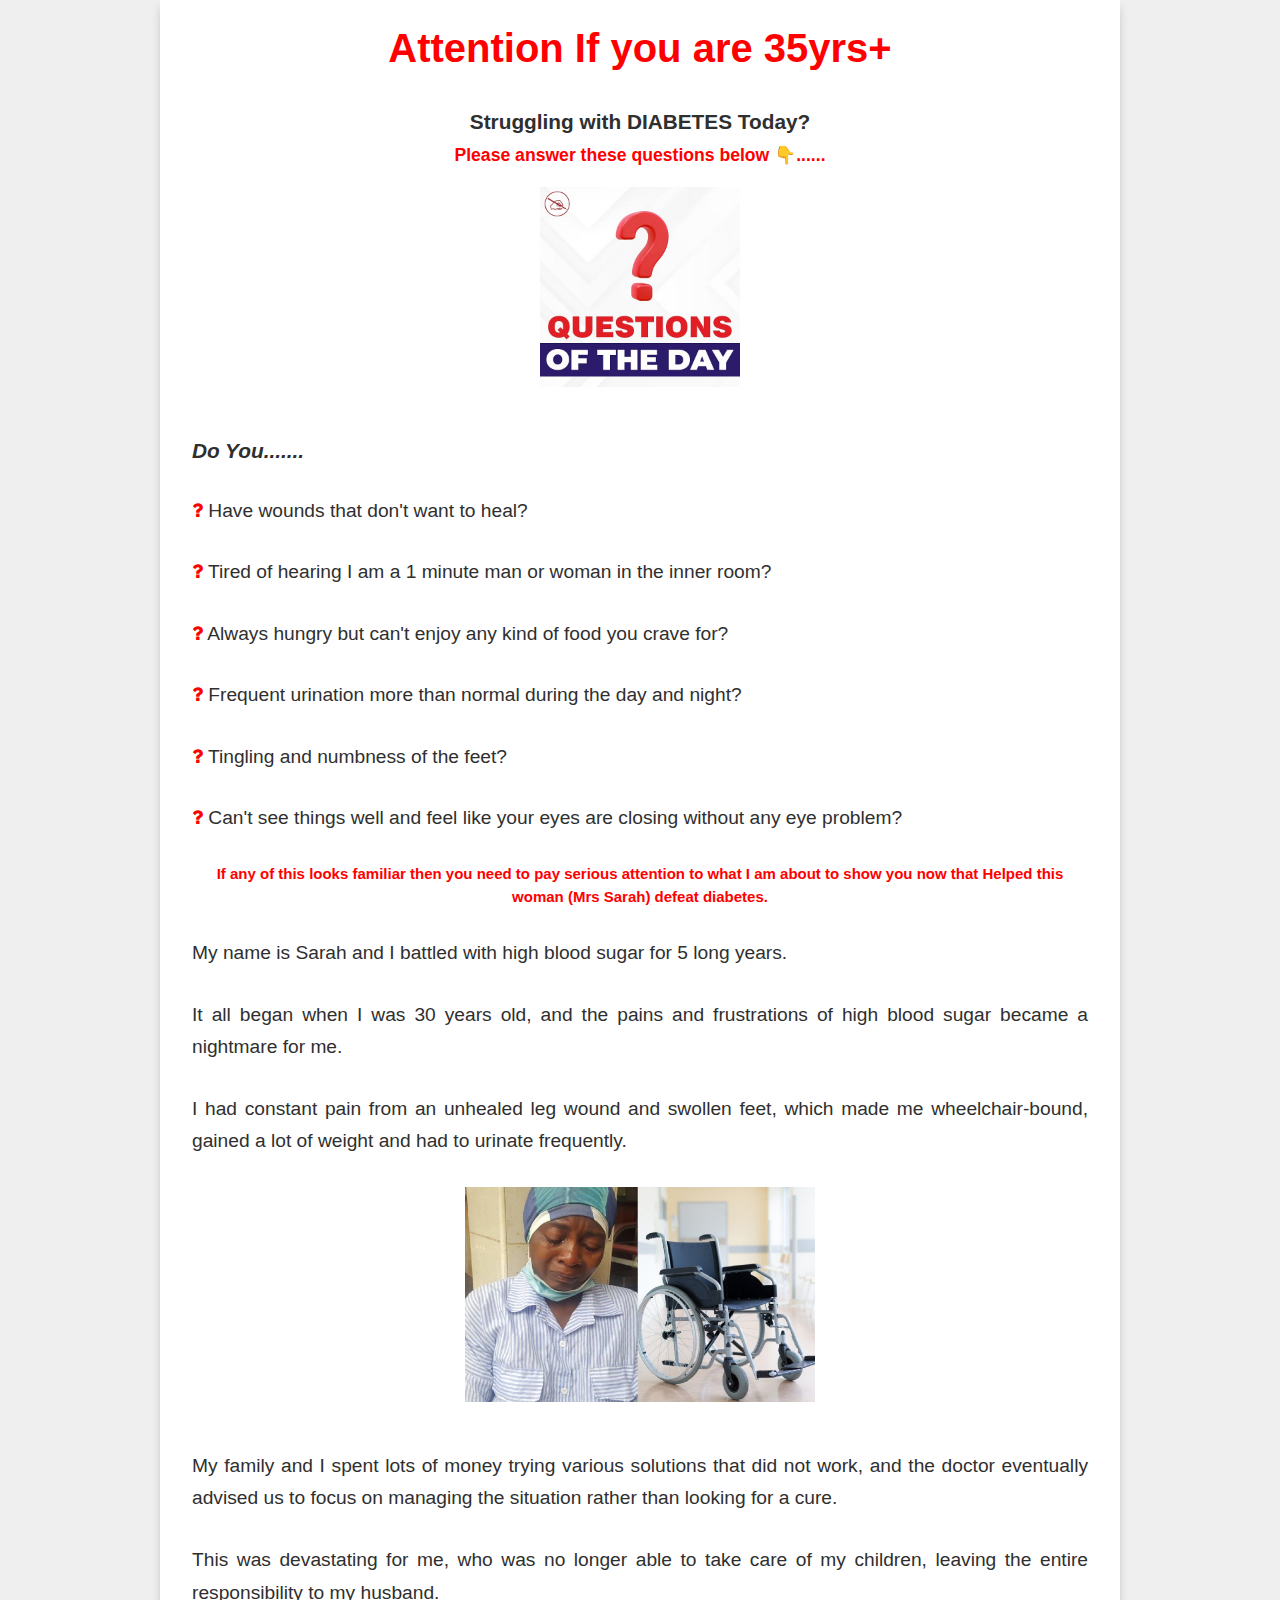
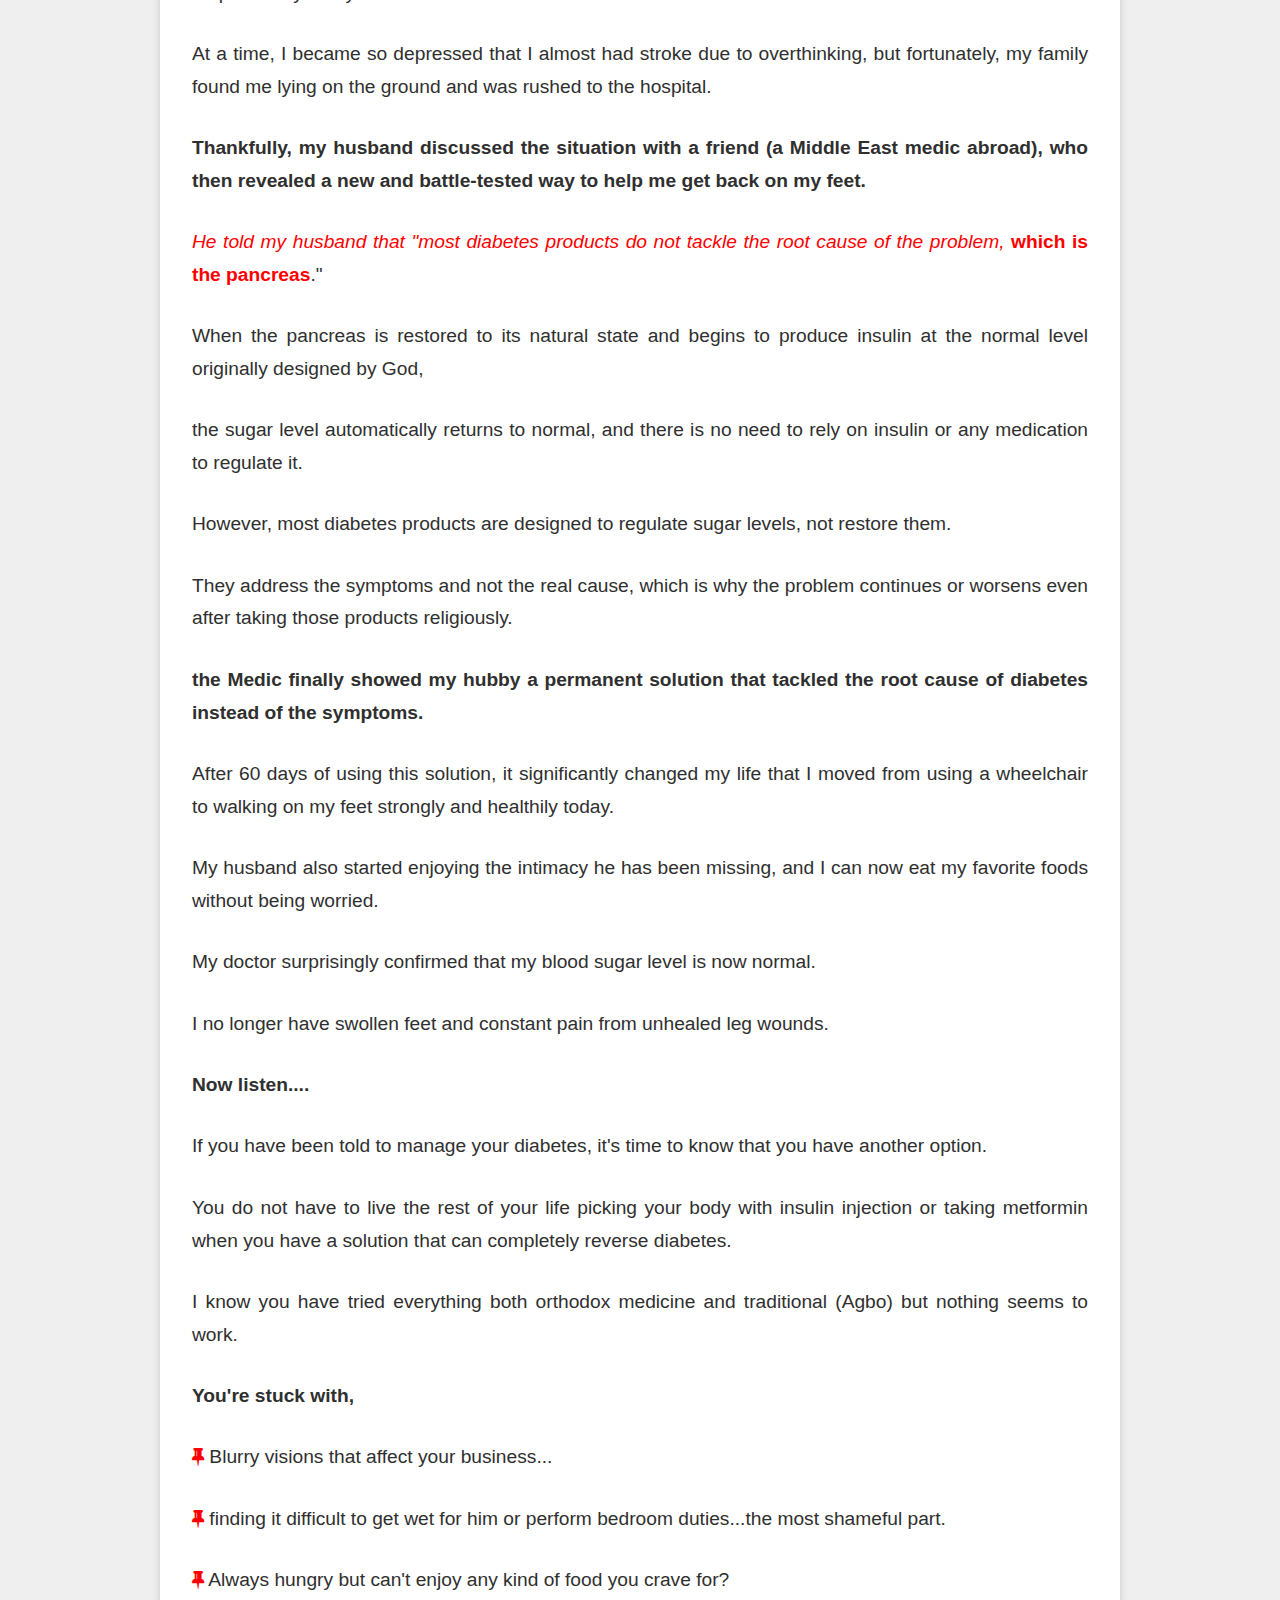
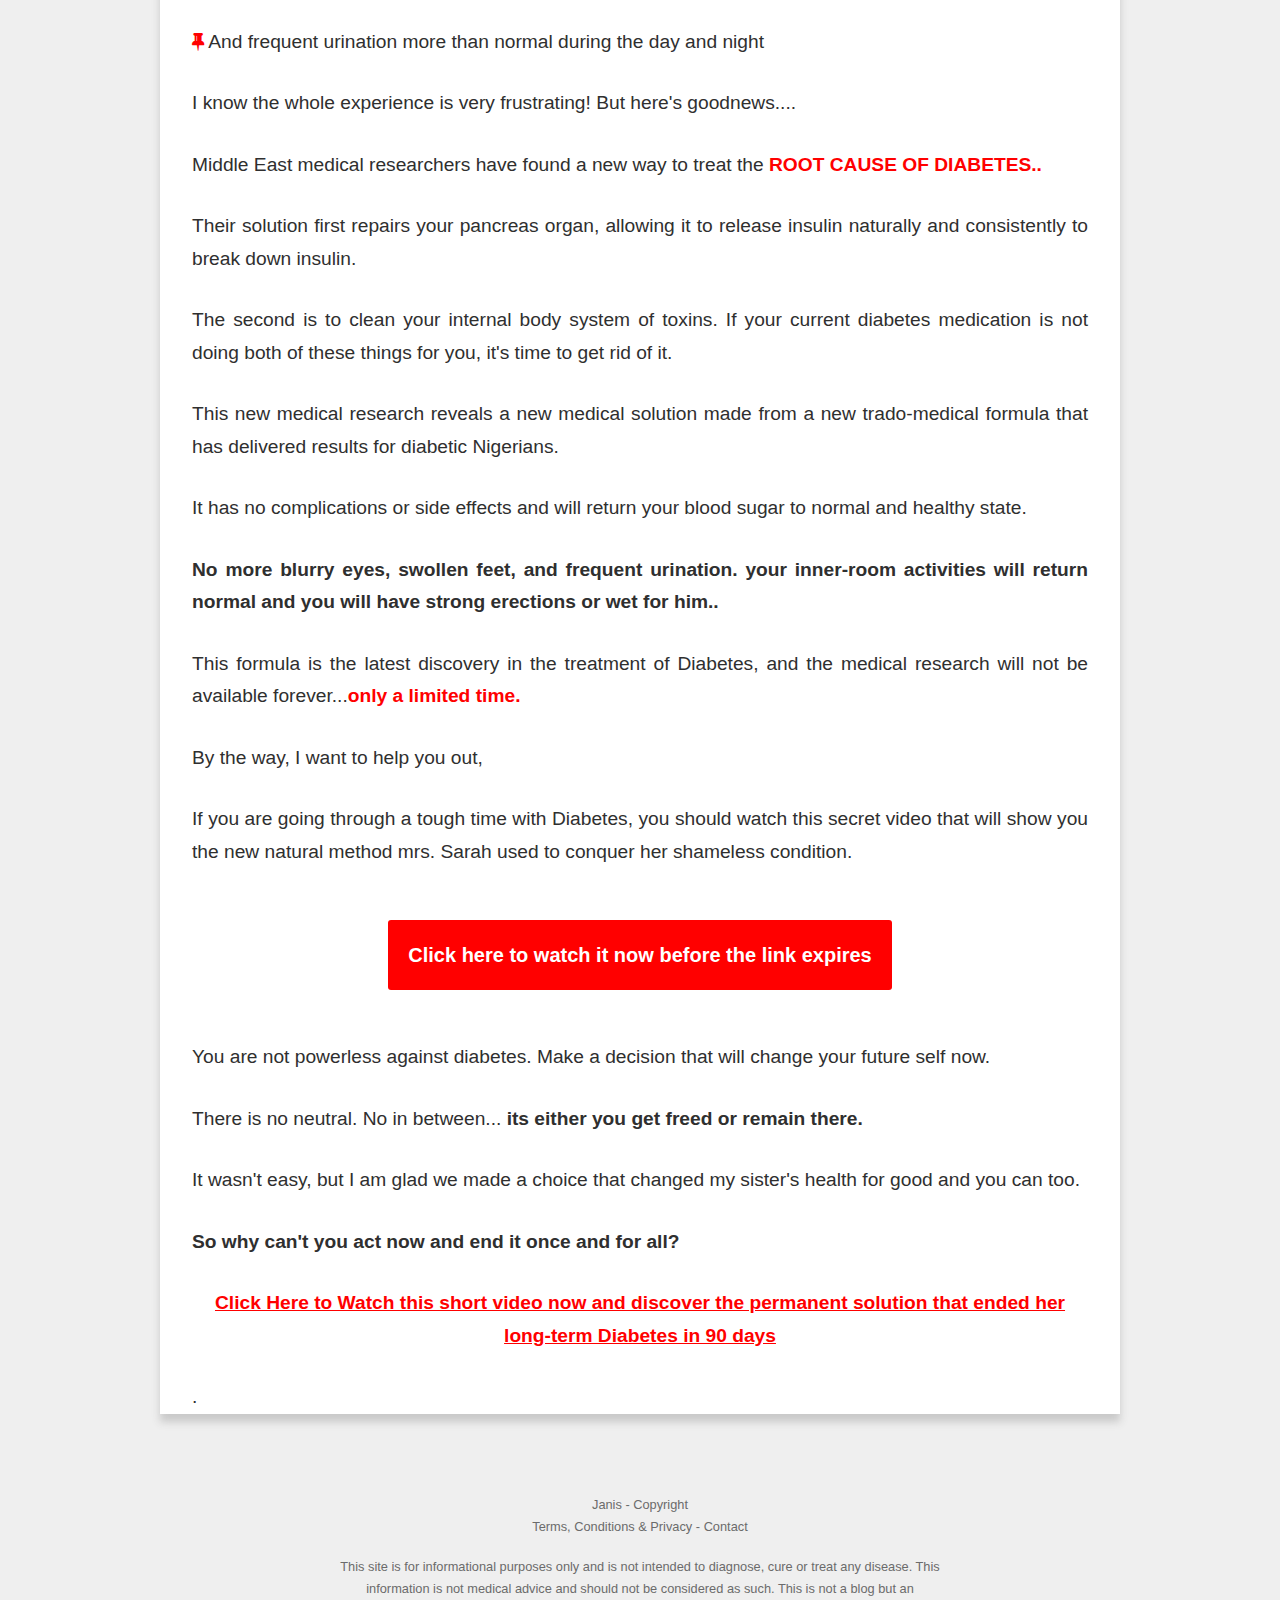
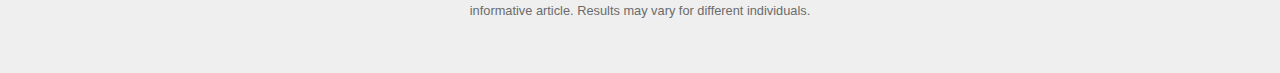
<file: index.html>
<!DOCTYPE html>
<html lang="en">
<head>
        <meta charset="UTF-8">
    <meta http-equiv="X-UA-Compatible" content="IE=edge">
    <meta name="viewport" content="width=device-width, initial-scale=1.0">
    <link rel="stylesheet" href="https://cdnjs.cloudflare.com/ajax/libs/font-awesome/4.7.0/css/font-awesome.min.css">
    <link rel="stylesheet" href="./style.css">
       <title>Attention If you are 35yrs+ & above</title>
       
    <style>
    </style>
    
    <!-- FACEBOOK PIXEL HERE -->

 </head>
 
<body>
    <section>
                 <div class="container">
  
 <h1 style="text-align: center; color: red;">Attention If you are 35yrs+ </h1>
 
 <h2 style="text-align:center;"> Struggling with DIABETES Today? </h2> 
 
 <h3 style="text-align:center; color: red;"> Please answer these questions below &#x1F447;...... </h3> 
 
            <div class="img" style="text-align:center;">
                <img src="./image/question.jpeg" alt="Question" width="200" height="200">
            </div>
            
    
<p><h2><i> Do You....... </i></h2></p>

<div><p><i class="fa fa-question" aria-hidden="true"></i>  Have wounds that don't want to heal?
</p></div>
<div><p><i class="fa fa-question" aria-hidden="true"></i>  Tired of hearing I am a 1 minute man or woman in the inner room?
</p></div>
<div><p><i class="fa fa-question" aria-hidden="true"></i>  Always hungry but can't enjoy any kind of food you crave for?
</p></div>
<div><p><i class="fa fa-question" aria-hidden="true"></i>  Frequent urination more than normal during the day and night?
</p></div>
<div><p><i class="fa fa-question" aria-hidden="true"></i>  Tingling and numbness of the feet?
</p></div>
<div><p><i class="fa fa-question" aria-hidden="true"></i>  Can't see things well and feel like your eyes are closing without any eye problem?
</p></div>


        <!-- <ul>
  <li><h4>Have wounds that don't want to heal?</h4></li>  <br>
      <li><h4>Tired of hearing I am a 1 minute man or woman in the inner room?</h4></li> <br>
          <li><h4>Always hungry but can't enjoy any kind of food you crave for?</h4></li> <br>
                <li><h4>Frequent urination more than normal during the day and night?</h4></li> <br>
                    <li><h4>Tingling and numbness of the feet?</h4></li> <br>
                         <li><h4>Can't see things well and feel like your eyes are closing without any eye problem?</h4></li> <br>
    </ul>  -->


<h5 style="text-align:center; color: red;">
   If any of this looks familiar then you need to pay serious attention to what I am about to show you now that Helped this woman (Mrs Sarah) defeat diabetes.
</h5>
<p>
My name is Sarah and I battled with high blood sugar for 5 long years.
</p>
<p>
It all began when I was 30 years old, and the pains and frustrations of high blood sugar became a nightmare for me.
</p>
<p>
I had constant pain from an unhealed leg wound and swollen feet, which made me wheelchair-bound, gained a lot of weight and had to urinate frequently.
</p>

<div class="img" style="text-align:center;">
                <img src="./image/wheelchair.jpeg" alt="Mrs. Sarah being on a wheelchair" width="350" height="215">
            </div>




<p>
My family and I spent lots of money trying various solutions that did not work, and the doctor eventually advised us to focus on managing the situation rather than looking for a cure.
</p>
<p>
This was devastating for me, who was no longer able to take care of my children, leaving the entire responsibility to my husband.
</p>
<p>
At a time, I became so depressed that I almost had stroke due to overthinking, but fortunately, my family found me lying on the ground and was rushed to the hospital.
 </p>
<p> <strong>
Thankfully, my husband discussed the situation with a friend (a Middle East medic abroad), who then revealed a new and battle-tested way to help me get back on my feet. 
</strong></p>
<p><i>
He told my husband that "most diabetes products do not tackle the root cause of the problem,</i> <strong style="color: red;">which is the pancreas</strong>."
</p>
<p>
When the pancreas is restored to its natural state and begins to produce insulin at the normal level originally designed by God, 
</p>
<p>
the sugar level automatically returns to normal, and there is no need to rely on insulin or any medication to regulate it. 
</p>
<p>
However, most diabetes products are designed to regulate sugar levels, not restore them. 
</p>
<p>
They address the symptoms and not the real cause, which is why the problem continues or worsens even after taking those products religiously.
</p>
<p><strong>
the Medic finally showed my hubby a permanent solution that tackled the root cause of diabetes instead of the symptoms. 
</strong></p>
<p>
After 60 days of using this solution, it significantly changed my life that I moved from using a wheelchair to walking on my feet strongly and healthily today. </p>
<p>
My husband also started enjoying the intimacy he has been missing, and I can now eat my favorite foods without being worried. 
</p>
<p>
My doctor surprisingly confirmed that my blood sugar level is now normal.
</p>
<p>
I no longer have swollen feet and constant pain from unhealed leg wounds.
</p>

<p><strong>Now listen....</strong></p>

<p>
If you have been told to manage your diabetes, it's time to know that you have another option.</p>
<p>
You do not have to live the rest of your life picking your body with insulin injection or taking metformin when you have a solution that can completely reverse diabetes.
</p>
<p>
I know you have tried everything both orthodox medicine and traditional (Agbo) but nothing seems to work.
</p>

<h4><p>
You're stuck with,
</P></h4> 


<div><p><i class="fa fa-thumb-tack" aria-hidden="true"></i>  Blurry visions that affect your business...
</p></div>
<div><p><i class="fa fa-thumb-tack" aria-hidden="true"></i>  finding it difficult to get wet for him or perform bedroom duties...the most shameful part.
</p></div>
<div><p><i class="fa fa-thumb-tack" aria-hidden="true"></i>  Always hungry but can't enjoy any kind of food you crave for?
</p></div>
<div><p><i class="fa fa-thumb-tack" aria-hidden="true"></i>  And frequent urination more than normal during the day and night
</p></div>


 <!-- <ul>
  <li><i class="fa fa-question" aria-hidden="true"></i><h4>Blurry visions that affect your business...</h4></li>  <br>
          <li><i class="fa fa-question" aria-hidden="true"></i><h4>finding it difficult to get wet for him or perform bedroom duties...the most shameful part.</h4></li>  <br>
            <li><i class="fa fa-question" aria-hidden="true"></i><h4>Always hungry but can't enjoy any kind of food you crave</h4></li>  <br>
                        <li><i class="fa fa-question" aria-hidden="true"></i><h4>And frequent urination more than normal during the day and night</h4></li>  <br>
    </ul>  -->
<p>
I know the whole experience is very frustrating! But here's goodnews....
</p>
<p>
Middle East medical researchers have found a new way to treat the <strong style="color: red;">ROOT CAUSE OF DIABETES..</strong>
</p>
<p>
Their solution first repairs your pancreas organ, allowing it to release insulin naturally and consistently to break down insulin. </p>
<p>
The second is to clean your internal body system of toxins. If your current diabetes medication is not doing both of these things for you, it's time to get rid of it.
</p>
<p>
This new medical research reveals a new medical solution made from a new trado-medical formula that has delivered results for diabetic Nigerians.
</p>
<p>
It has no complications or side effects and will return your blood sugar to normal and healthy state.
</p>
<p><strong>
No more blurry eyes, swollen feet, and frequent urination. your inner-room activities will return normal and you will have strong erections or wet for him..
</strong></p>
<p>
This formula is the latest discovery in the treatment of Diabetes, and the medical research will not be available forever...<strong style="color: red;">only a limited time.</strong>
</p>
<p>
By the way, I want to help you out,
</p>
<p>
If you are going through a tough time with Diabetes, you should watch this secret video that will show you the new natural method mrs. Sarah used to conquer her shameless condition.
</p>
                     <div class="btn">
                        <button style="background-color: red;">
                            <a href="./vsl/"><h6>Click here to watch it now before the link expires</h6></a>
                        </button>
                    </div>
<p>
You are not powerless against diabetes. Make a decision that will change your future self now.
</p>
<p>
There is no neutral. No in between... <b>its either you get freed or remain there.</b>
</p>
<p>
It wasn't easy, but I am glad we made a choice that changed my sister's health for good and you can too.
</p>
   <p>
        <b>
        So why can't you act now and end it once and for all? 
        </b>
    </p>
<p style="text-align:center;">
    <b>
     <a href="./vsl/" style="color: red;">Click Here to Watch this short video now and discover the permanent solution that ended her long-term Diabetes in 90 days</a>       
   </b>
</p>
<p>
   . 
</p>

 </section>
    <footer>
        <div class="container-footer">
            <p>Janis - Copyright <br> Terms, Conditions & Privacy - Contact</p>
            <p>
                This site is for informational purposes only and is not intended to diagnose, cure or treat any disease. This information is not medical advice and should not be considered as such. This is not a blog but an informative article. Results may vary for different individuals.
            </p>
        </div>
    </footer>
</body>
</html>
</file>
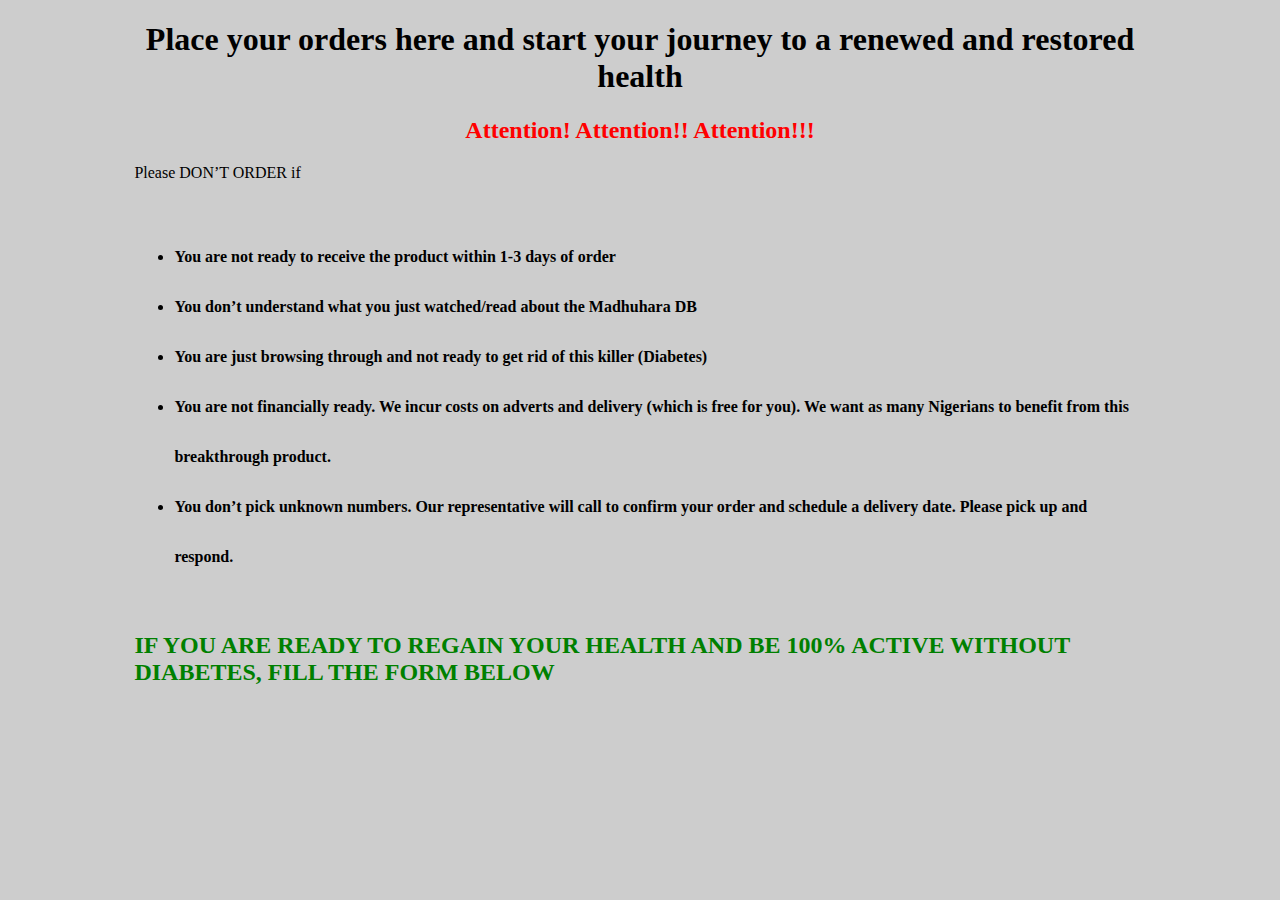
<file: order-page/index.html>
<!DOCTYPE html>
<html lang="en">

<head>
  <meta charset="UTF-8">
  <meta http-equiv="X-UA-Compatible" content="IE=edge">
  <meta name="viewport" content="width=device-width, initial-scale=1.0">
  <title>place order</title>

  <style>
    .container{
      max-width: 1400px;
      width: 80%; 
      margin: 0 auto;
    }
    ul{
      margin: 50px 0;
    }
    li{
      line-height: 50px;
    }

    @media (max-width: 640px) {

        .container{
        width: 95%; 
      }
        li{
        line-height: 35px;
      }
      h1{
        font-size: 24px;
      }
      h2{
        font-size: 20px;
      }
      iframe{
        margin: 30px 0;
      }
      
    }
  </style>

</head>

<body style="background-color: rgba(5, 4, 4, 0.2);">
  <div class="container">
    <h1 style="text-align: center;">Place your orders here and start your journey to a renewed and restored health</h1>
    <h2 style="color: red; text-align: center;"><b>Attention! Attention!! Attention!!!</b></h2>
   <b></b> <p style="">Please DON’T ORDER if</p>
    <ul>
      <b><li>You are not ready to receive the product within 1-3 days of order</li>
      <li>You don’t understand what you just watched/read about the Madhuhara DB</li>
      <li>You are just browsing through and not ready to get rid of this killer (Diabetes)</li>
      <li>You are not financially ready. We incur costs on adverts and delivery (which is free for you). We want as many
        Nigerians to benefit from this breakthrough product.</li>
      <li>You don’t pick unknown numbers. Our representative will call to confirm your order and schedule a delivery
        date. Please pick up and respond.</li></b>
    </ul></b>

    <h2 style="color:green;">IF YOU ARE READY TO REGAIN YOUR HEALTH AND BE 100% ACTIVE WITHOUT DIABETES, FILL THE FORM BELOW
    </h2>


                        <div class="myiframe">
<iframe class="iframe" src="https://app.snipercrm.io/formframe?formid=3f650d3284" frameborder="0" scrolling="no" width="100%"></iframe>
</div>
<script src="https://ajax.googleapis.com/ajax/libs/jquery/1.11.0/jquery.min.js"></script>
<script type="text/javascript" src="https://app.snipercrm.io/js/iframeResizer.min.js"></script>
<script type="text/javascript" src="https://app.snipercrm.io/js/iframeResizerFix.min.js"></script>
  </div>
</body>

</html>
</file>
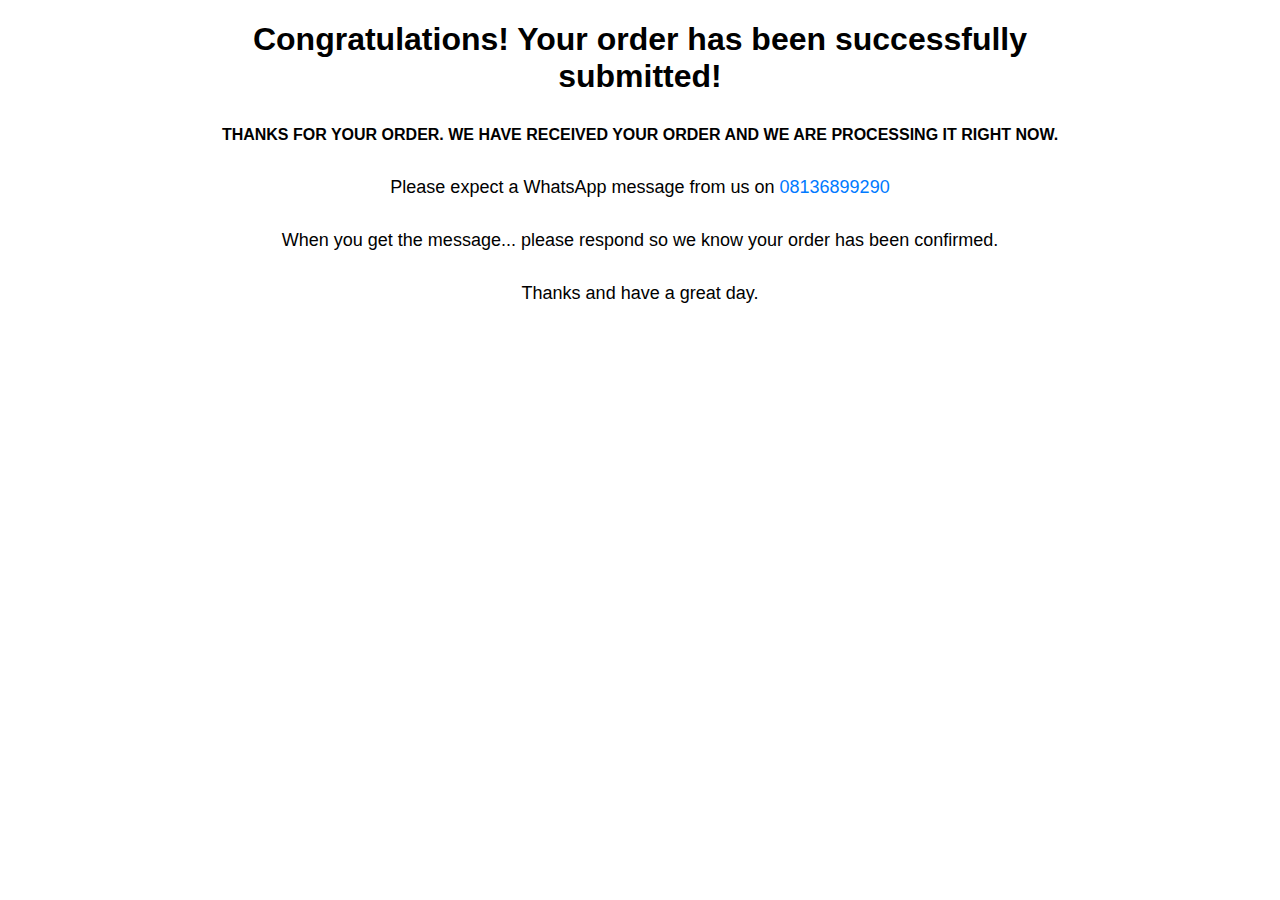
<file: thank-you/index.html>
<!DOCTYPE html>
<html lang="en">
<head>
    <meta charset="UTF-8">
    <meta http-equiv="X-UA-Compatible" content="IE=edge">
    <meta name="viewport" content="width=device-width, initial-scale=1.0">
    <title>Document</title>

    <script type="text/javascript">
        (function(a,b,c,d,e){var f=d.getDate().toString()+d.getMonth().toString()+d.getFullYear().toString(),g=b.createElement(c);g.type="text/javascript",g.async=1,g.setAttribute("data-script-id","jb-leads-code"),g.src="https://static.jubnaadserve.com/api/conversion/js/"+e+"?jcv="+f,document.getElementsByTagName("head")[0].appendChild(g)})(window,document,"script",new Date,17524);
        </script>

    <style>
        @font-face {
            font-family: black-italic;
            src: url("./ufonts.com_hoefler-text-black-italic.ttf");
        }
        body{
            font-family: black-italic;
        }
    .wrapper{
        width: 70%;
        margin: 0 auto;
        text-align: center;
        font-family: Arial, Helvetica, sans-serif;
    }
    .blue{
    color: #007aff;
    }
    h1{
        font-weight: 900;
    }
    p{
        line-height: 35px;
    }

    @media (max-width: 670px) {
        h1{
            font-size: 30px;
        }
        .wrapper{
        width: 90%;
        margin: 0 auto;
        text-align: center;
        font-family: Arial, Helvetica, sans-serif;
    }
    }
    </style>
</head>
<body>
    <div class="wrapper">

   
        <h1>Congratulations! Your order has been successfully submitted!</h1>
    <p><strong>THANKS FOR YOUR ORDER. WE HAVE RECEIVED YOUR ORDER AND WE ARE PROCESSING IT RIGHT NOW.</strong></p>

    <p style= "font-size: 18px">Please expect a WhatsApp message from us on <span class="blue">08136899290</span></p>
    <p style= "font-size: 18px">When you get the message... please respond so we know your order has been confirmed.</p>
    <p style= "font-size: 18px">Thanks and have a great day.</p>

    </div>

    <script type="text/javascript">
    (function(a,b,c,d,e){var f=d.getDate().toString()+d.getMonth().toString()+d.getFullYear().toString(),g=b.createElement(c);g.type="text/javascript",g.async=1,g.setAttribute("data-script-id","jb-leads-code"),g.src="https://static.jubnaadserve.com/api/conversion/js/"+e+"?jcv="+f,document.getElementsByTagName("head")[0].appendChild(g)})(window,document,"script",new Date,17416);
    </script>

</body>
</html>
</file>
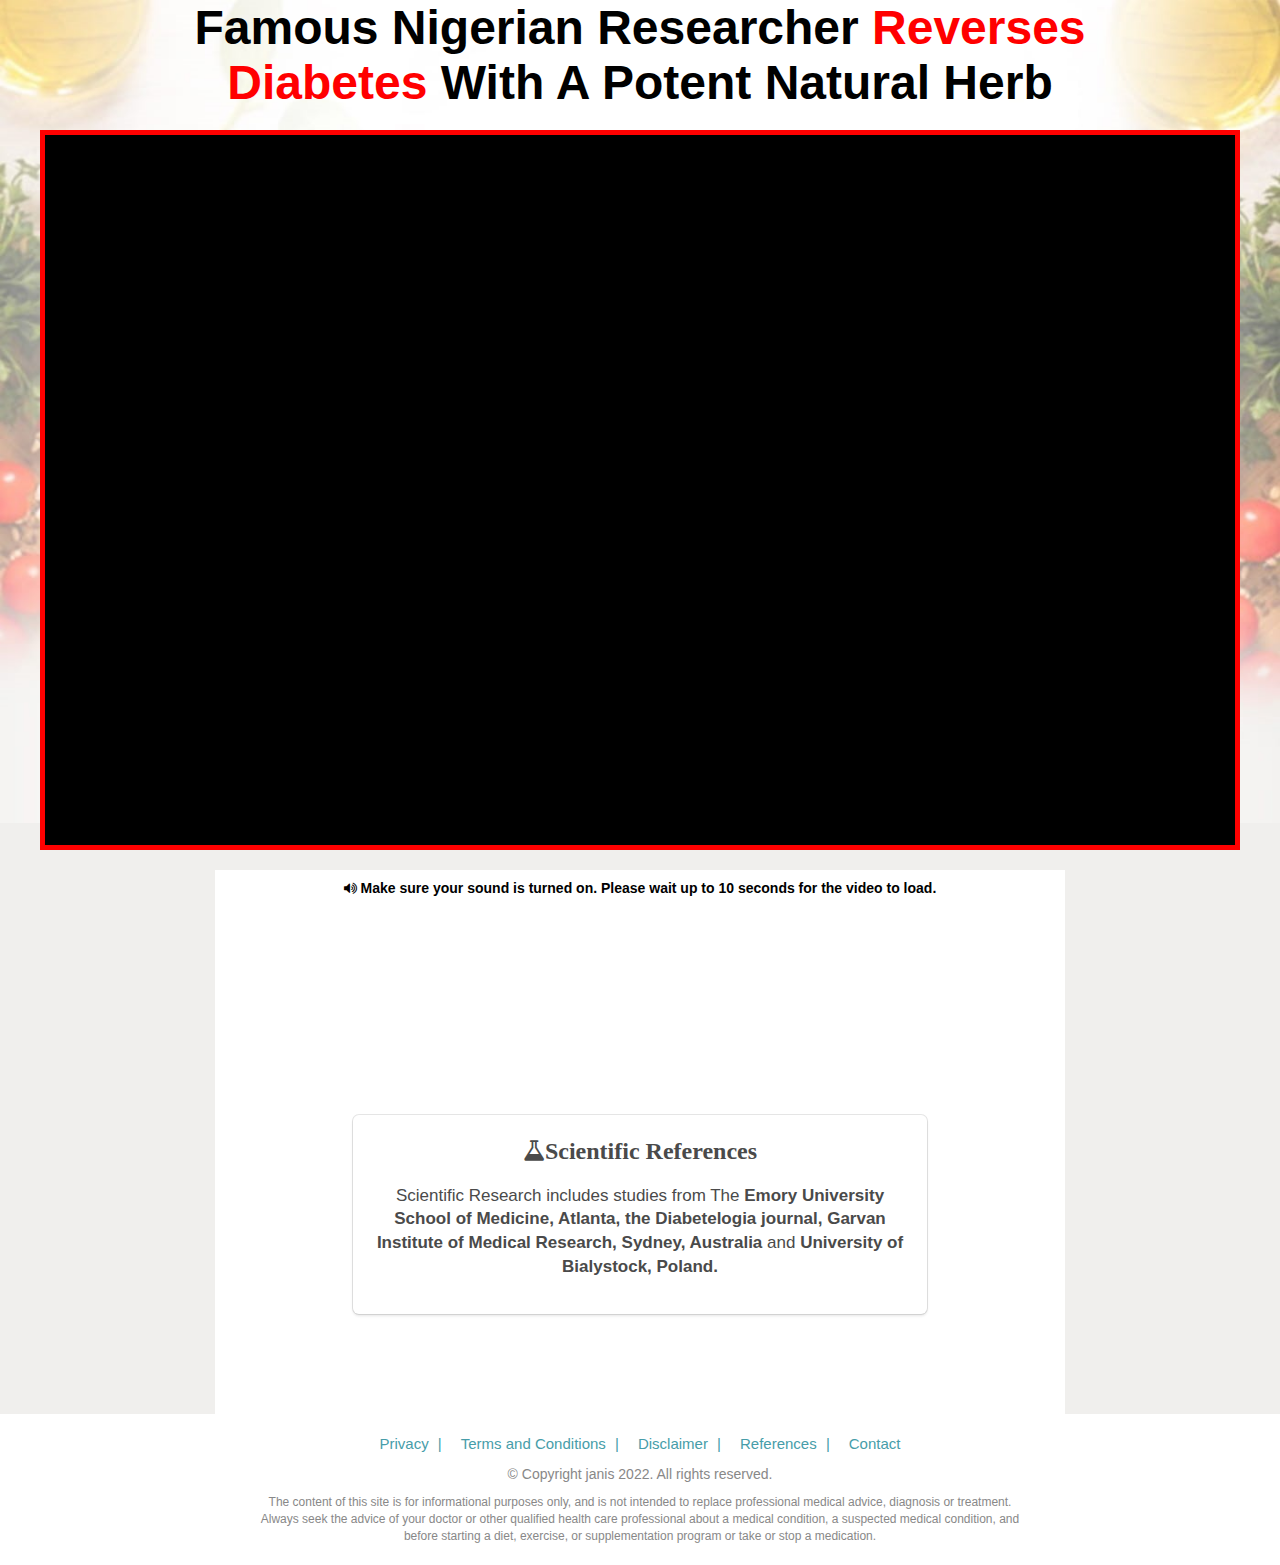
<file: vsl/index.html>
<!DOCTYPE html>
<html lang="en">
<head>
    <meta charset="UTF-8">
    <meta http-equiv="X-UA-Compatible" content="IE=edge">
    <meta name="viewport" content="width=device-width, initial-scale=1.0">
    <link rel="stylesheet" href="https://cdnjs.cloudflare.com/ajax/libs/font-awesome/4.7.0/css/font-awesome.min.css">
    <link rel="stylesheet" href="./style.css">
    <title>Diabetes</title>
</head>
<body>
    <section>
        <div class="heading">
            <h1>
                <b>
                    Famous Nigerian Researcher<span class="red"> Reverses Diabetes</span> With A Potent Natural Herb
                </b>
            </h1>
        </div>

        <div class="iframe_wrapper">
            <iframe width="560" height="315" src="https://www.youtube.com/embed/eFLm3TaBv-Q" title="YouTube video player" frameborder="0" allow="accelerometer; autoplay; clipboard-write; encrypted-media; gyroscope; picture-in-picture; web-share" allowfullscreen></iframe>
        </div>

        <div class="container max-width">
            <div class="welcome">
                <div class="welcome-text">
                    <h4><i class="fa fa-volume-up" aria-hidden="true"></i> Make sure your sound is turned on. Please wait up to 10 seconds for the video to load.</h4>
                    <button><a href="../order-page/">CLICK HERE TO PLACE YOUR ORDER</a></button>
                    
                    <div class="div">
                        <h3><i class="fa fa-flask" aria-hidden="true"></i>Scientific References</h3>
                        <p>
                            Scientific Research includes studies from The <b>
                                Emory University School of Medicine, Atlanta, the Diabetelogia journal, Garvan Institute of Medical Research, Sydney, Australia
                            </b> and <b>
                                University of Bialystock, Poland.
                            </b>
                        </p>
                    </div>
                </div>


                
            </div>
        </div>
    </section>
    <footer>
        <div class="footer max-width">
            <ul>
                <li><a href=''>Privacy  <span>|</span></a></li>
                <li><a href=''> Terms and Conditions  <span>|</span></a></li>
                <li><a href=''> Disclaimer  <span>|</span></a></li>
                <li><a href=''>References   <span>|</span></a></li>
                <li><a href=''>Contact</a></li>
            </ul>
            <div class="copyright">
                <p>
                    © Copyright janis 2022. All rights reserved.
                </p>
                <p>
                    The content of this site is for informational purposes only, and is not intended to replace professional medical advice, diagnosis or treatment. Always seek the advice of your doctor or other qualified health care professional about a medical condition, a suspected medical condition, and before starting a diet, exercise, or supplementation program or take or stop a medication.
                </p>
               
            </div>

        </div>
    </footer>
</body>
</html>
</file>
<file: style.css>
* {
  -webkit-box-sizing: border-box;
          box-sizing: border-box;
  margin: 0;
  padding: 0;
}

html {
  font-size: 15px;
}

body {
  background-color: #efefef;
  color: #2f2f2f;
  line-height: 1.4;
  font-family: "Open Sans", Helvetica, sans-serif;
}

div {
  text-align: justify;
  text-justify: inter-word;}

h1 {font-size: 26px; line-height: 1;}

h2 {font-size: 25px; line-height: 1.5;}

h3 {font-size: 15px; line-height: 2;}

h4 {font-size: 15px; line-height: 1.5;}

h5 {font-size: 15px; line-height: 1.5;}
p {
  font-size: 15px; line-height: 1.7;}
  
h6 {font-size: 20px; line-height: 1.5;}

p {
  font-size: 1.2rem;
  margin: 1.5em 0;
}
p i {
  color: red;
}
/* ul {
  margin-left: 3rem;;
} */
h1 {
  text-align: center;
  font-size: 1.7rem;
  line-height: 1.3em;
  max-width: 500px;
  font-weight: 700;
  margin: auto;
}

h2 {
  font-size: 1.3rem;
}

h3 {
  font-size: 1.1rem;
  font-weight: 700;
}

h1, h3 {
  margin-bottom: 0.8em;
}

a {
  color: #3f84df;
}

.img {
  max-width: 500px;
  margin: auto;
}

.img img {
  max-width: 100%;
  margin: 0 auto 0.8rem;
}

.banner {
  width: 100%;
}

.banner img {
  width: 100%;
}

.date {
  font-weight: 300;
}

.green {
  font-weight: 700;
  color: #0ea936;
}

section {
  background-color: white;
  -webkit-box-shadow: 0 0.5rem 0.5rem #c9c9c9;
          box-shadow: 0 0.5rem 0.5rem #c9c9c9;
  max-width: 960px;
  margin: 0 auto;
}

.container {
  margin: auto;
  padding: 1.4rem 1rem 0.4rem;
}

.container .text {
  max-width: 850px;
  margin: auto;
}

.btn {
  text-align: center;
}

.btn button {
  background-color: #2fa1f4;
  color: #ffffff;
  font-size: 1.4rem;
  font-weight: 600;
  padding: 0.9em;
  margin: 1em 0;
  border-radius: 3px;
  cursor: pointer;
  border: none;
  outline: none;
}

.btn button:hover {
  background-color: #0e4d7a;
}

.btn button a {
  color: #ffffff;
  display: block;
  text-decoration: none;
}

footer .container-footer {
  text-align: center;
  max-width: 600px;
  margin: auto;
  padding: 2rem 0;
}

footer .container-footer p {
  font-size: 0.8rem;
  color: #6b6b6b;
}

@media (min-width: 800px) {
  html {
    font-size: 16px;
  }
  h1 {
    font-size: 2.5rem;
    max-width: 900px;
  }
  .container {
    padding: 1.4rem 2rem 0;
  }
}
</file>
<file: vsl/style.css>
* {
  box-sizing: border-box;
  margin: 0;
  padding: 0;
}

li, a {
  list-style-type: none;
  text-decoration: none;
}

body {
  font-family: "Segoe UI", Roboto, Oxygen, Ubuntu, Cantarell, "Open Sans", "Helvetica Neue", sans-serif;
  font-size: 16px;
}

.iframe_wrapper{
  max-width: 1300px;
  margin: 20px auto;
  width: 100%;
  background-color: #000000;
  padding: 60px 0px;
  text-align: center;
}
iframe{
  width: 90%;
}


@media (min-width: 300px) {
  iframe{
    
    height: 230px;
  }
}
@media (min-width: 330px) {
  iframe{
    height: 240px;
  }
}
@media (min-width: 350px) {
  iframe{
    height: 250px;
  }
}
@media (min-width: 400px) {
  iframe{
    height: 320px;
  }
}

@media (min-width: 450px) {
  iframe{
    height: 350px;
  }
}

@keyframes btn {
  0% {
    transform: scale(1);
    visibility: visible;
  }

  50% {
    transform: scale(1);
  }

  100% {
    transform: scale(1.1);
  }
}

@-webkit-keyframes btn {
  0% {
    transform: scale(1);
    visibility: visible;
  }

  50% {
    transform: scale(1);
  }

  100% {
    transform: scale(1.1);
  }
}

@-o-keyframes btn {
  0% {
    transform: scale(1);
    visibility: visible;
  }

  50% {
    transform: scale(1);
  }

  100% {
    transform: scale(1.1);
  }
}

@-moz-keyframes btn {
  0% {
    transform: scale(1);
    visibility: visible;
  }

  50% {
    transform: scale(1);
  }

  100% {
    transform: scale(1.1);
  }
}

button{
  margin: 20px auto;
  width: 100%;
  border: none;
  background-color: green;
  border-radius: 20px;
  cursor: pointer;

  visibility: hidden;
  animation-name: btn;
  animation-duration: 2s;
  animation-timing-function: ease-in-out;
  animation-delay: 000000ms;
  animation-iteration-count: infinite;
}

button:hover{
background-color: rgb(8, 82, 8);
}
button a{
  color: white;
  padding: 20px ;
  display: block;
  font-size: 18px;
  width: 100%;
  font-weight: 700;
}
::-moz-selection {
  color: #fff;
  background: #212529;
}

::selection {
  color: #fff;
  background: #212529;
}

.red {
  color: red;
}

section {
  background-color: #F0EFED;
  background-image: url("./image/m-b-back.jpg");
  background-repeat: no-repeat;
  background-size: contain;
  background-position: top;
}
section .heading {
  width: 100%;
  margin: auto;
  max-width: 1300px;
}
section .heading h1 {
  font-weight: 900;
  text-align: center;
  font-size: 1.6em;
  margin: 10px 0;
  max-width: 900px;
  margin: auto;
  width: 80%;
  
}

@media screen and (min-width: 700px) {


  button{
    margin: 40px auto;
  }
  

  button a{
    color: white;
    padding: 40px ;
    display: block;
    font-size: 30px;
    width: 100%;
    font-weight: 700;
  }

  .iframe_wrapper{
    border: 5px solid red;
    height: 80vh;
    max-width: 1000px;
    margin: 0 auto;
  }


  .iframe_wrapper{
    max-width: 1200px;
    margin: 20px auto;
    width: 100%;
    background-color: #000000;
    padding: 30px 10px;
  }
  iframe{
    height: 100%;
  }

  section .heading h1 {
    font-size: 3em;
  }
}
section .heading .heading-vid {
  height: 500px;
  width: 100%;
  margin: 20px auto 0;
  border: 2px solid red;
}
section .container .welcome {
  background-color: white;
  padding: 10px 15px 100px;
}
section .container .welcome .welcome-text h4 {
  text-align: center;
  font-weight: 700;
  font-size: 14px;
  width: 90%;
  margin: auto;
}
section .container .welcome .welcome-text .div {
  border-radius: 6px;
  color: #4a4a4a;
  display: block;
  padding: 1.25rem;
  margin: 0 auto;
  margin-top: 25px;
  width: 93%;
  box-shadow: 0 2px 3px rgba(10, 10, 10, 0.1), 0 0 0 1px rgba(10, 10, 10, 0.1);
  line-height: 1.4;
  text-align: center;
}
@media screen and (min-width: 700px) {
  section .container .welcome .welcome-text .div {
    width: 70%;
  }
}
section .container .welcome .welcome-text .div h3 {
  font-family: "Open Sans";
  color: #4a4a4a;
  font-size: 24px;
  width: 50%;
  margin: auto;
  font-weight: 700;
}
section .container .welcome .welcome-text .div h3 img {
  width: 30px;
}
section .container .welcome .welcome-text .div p {
  color: #4a4a4a;
  font-size: 17px;
  margin: 15px 0;
}

.max-width {
  max-width: 850px;
  width: 100%;
  margin: auto;
}

footer {
  padding: 20px;
}
footer .footer {
  text-align: center;
  max-width: 770px;
}
footer .footer ul {
  display: flex;
  justify-content: center;
  gap: 5px;
  flex-wrap: wrap;
  width: 90%;
  margin: auto;
  text-align: center;
}
footer .footer ul li {
  padding: 0 7px;
  text-align: center;
  line-height: 1.3;
}
footer .footer ul li a {
  font-size: 15px;
  color: #479da9;
}
footer .footer ul li span {
  margin-left: 5px;
}
footer .footer .copyright p {
  line-height: 1.4;
  margin-top: 10px;
  font-size: 0.7em;
  color: #888;
  font-size: 12px;
}
footer .footer .copyright p:nth-child(1) {
  font-size: 14px;
  width: 90%;
  margin: 10px auto 0;
}

img {
  width: 100%;
}
</file>
